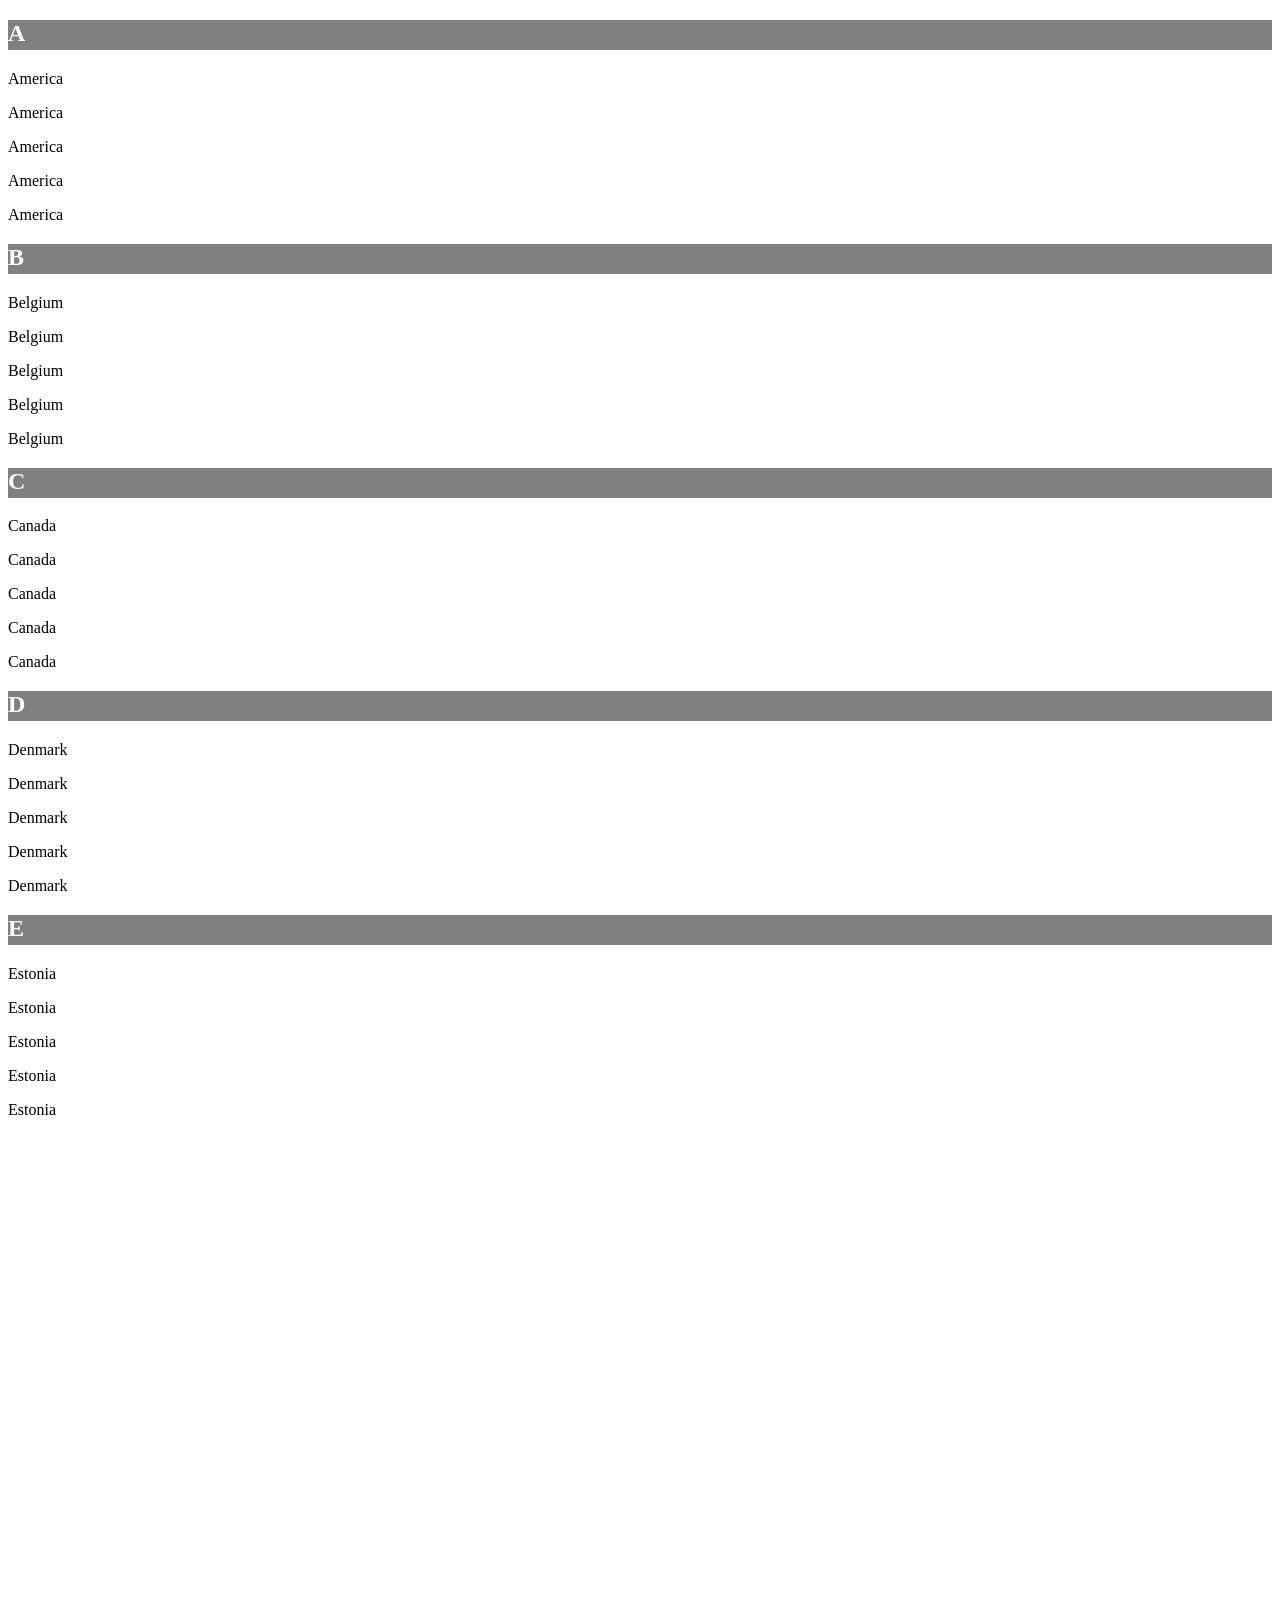
<file: General/task1/index.html>
<!DOCTYPE html>
<html lang="en">

<head>
    <meta charset="UTF-8">
    <meta http-equiv="X-UA-Compatible" content="IE=edge">
    <meta name="viewport" content="width=device-width, initial-scale=1.0">
    <link rel="stylesheet" href="../task1/style.css">
    <title>Document</title>
</head>

<body>
    <section>
        <div class="country1">
            <h1>A</h1>
            <p>America</p>
            <p>America</p>
            <p>America</p>
            <p>America</p>
            <p>America</p>
        </div>
        <div class="country2">
            <h1>B</h1>
            <p>Belgium</p>
            <p>Belgium</p>
            <p>Belgium</p>
            <p>Belgium</p>
            <p>Belgium</p>
        </div>
        <div class="country3">
            <h1>C</h1>
            <p>Canada</p>
            <p>Canada</p>
            <p>Canada</p>
            <p>Canada</p>
            <p>Canada</p>
        </div>
        <div class="country4">
            <h1>D</h1>
            <p>Denmark</p>
            <p>Denmark</p>
            <p>Denmark</p>
            <p>Denmark</p>
            <p>Denmark</p>
        </div>
        <div class="country5">
            <h1>E</h1>
            <p>Estonia</p>
            <p>Estonia</p>
            <p>Estonia</p>
            <p>Estonia</p>
            <p>Estonia</p>
        </div>
    </section>
</body>

</html>
</file>
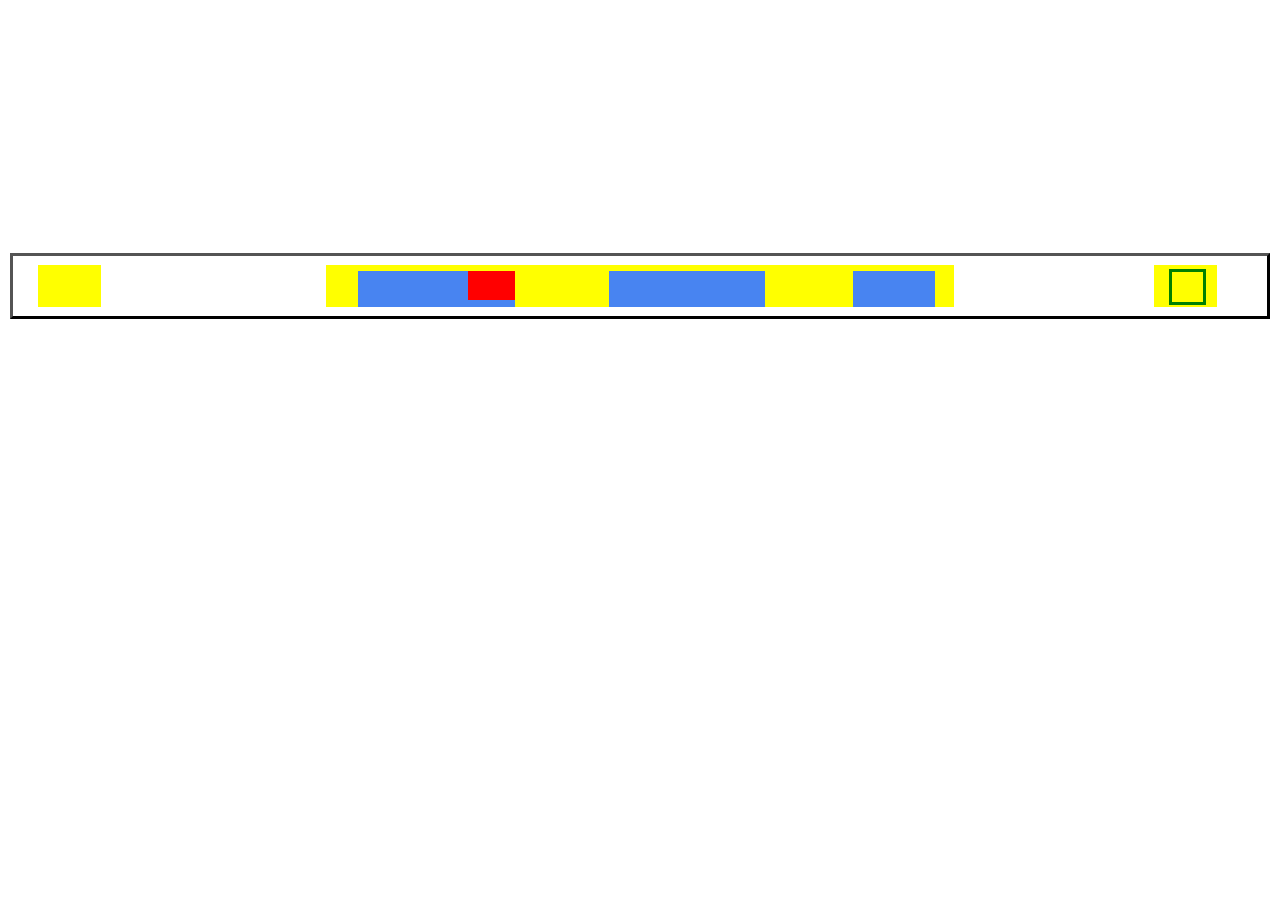
<file: General/task2/index.html>
<!DOCTYPE html>
<html lang="en">

<head>
    <meta charset="UTF-8">
    <meta http-equiv="X-UA-Compatible" content="IE=edge">
    <meta name="viewport" content="width=device-width, initial-scale=1.0">
    <link rel="stylesheet" href="../task2/style.css">
    <title>Document</title>
</head>

<body>
    <div class="box3">
        <div class="boxes"></div>
    </div>

    <div class="box4"></div>

    <div class="boxer">

        <div class="box1">
            <div class="boxes2"></div>
        </div>

        <div class="box2"></div>

        <div class="box5"></div>

    </div>

</body>

</html>
</file>
<file: General/task1/style.css>
body{
    height: 500vh;
}

.country1 h1{
    width: 100%;
    height: 30px;
    background-color: gray;
    color: white;
    position: sticky;
    top: 1px;
}
.country2 h1{
    width: 100%;
    height: 30px;
    background-color: gray;
    color: white;
    position: sticky;
    top: 1px;
}
.country3 h1{
    width: 100%;
    height: 30px;
    background-color: gray;
    color: white;
    position: sticky;
    top: 1px;
}
.country4 h1{
    width: 100%;
    height: 30px;
    background-color: gray;
    color: white;
    position: sticky;
    top: 1px;
}
.country5 h1{
    width: 100%;
    height: 30px;
    background-color: gray;
    color: white;
    position: sticky;
    top: 1px;
}
</file>
<file: General/task2/style.css>
body{
    margin: 20% 20% 1% 1%;
    width: 98%;
    height: 60px;
    outline-style: outset; 
}

.boxer{
    width: 50%;
    height: 70%;
    background-color: yellow;
    position: relative;
    left: 25%;
    bottom: 125%;
}

.box1{
    width: 25%;
    height: 85%;
    background-color: rgb(72, 132, 241);
    position: absolute;
    top: 15%;
    left: 5%;
}
.boxes2{
    width: 30%;
    height: 80%;
    background-color: red;
    position: absolute;
    left: 70%;
}

.box4{
    width: 5%;
    height: 70%;
    background-color: yellow;
    position: relative;
    left: 2%;
    bottom: 55%;
}

.box3{
    width: 5%;
    height: 70%;
    background-color: yellow;
    position: relative;
    left: 91%;
    top: 15%;
}
.boxes{
    width: 50%;
    height: 70%;
    border: 3px solid green;
    position: absolute;
    left: 23%;
    top: 10%;
}

.box2{
    width: 25%;
    height: 85%;
    background-color: rgb(72, 132, 241);
    position: absolute;
    top: 15%;
    left: 45%;
}

.box5{
    width: 13%;
    height: 85%;
    background-color: rgb(72, 132, 241);
    position: absolute;
    top: 15%;
    left: 84%;
}
</file>
